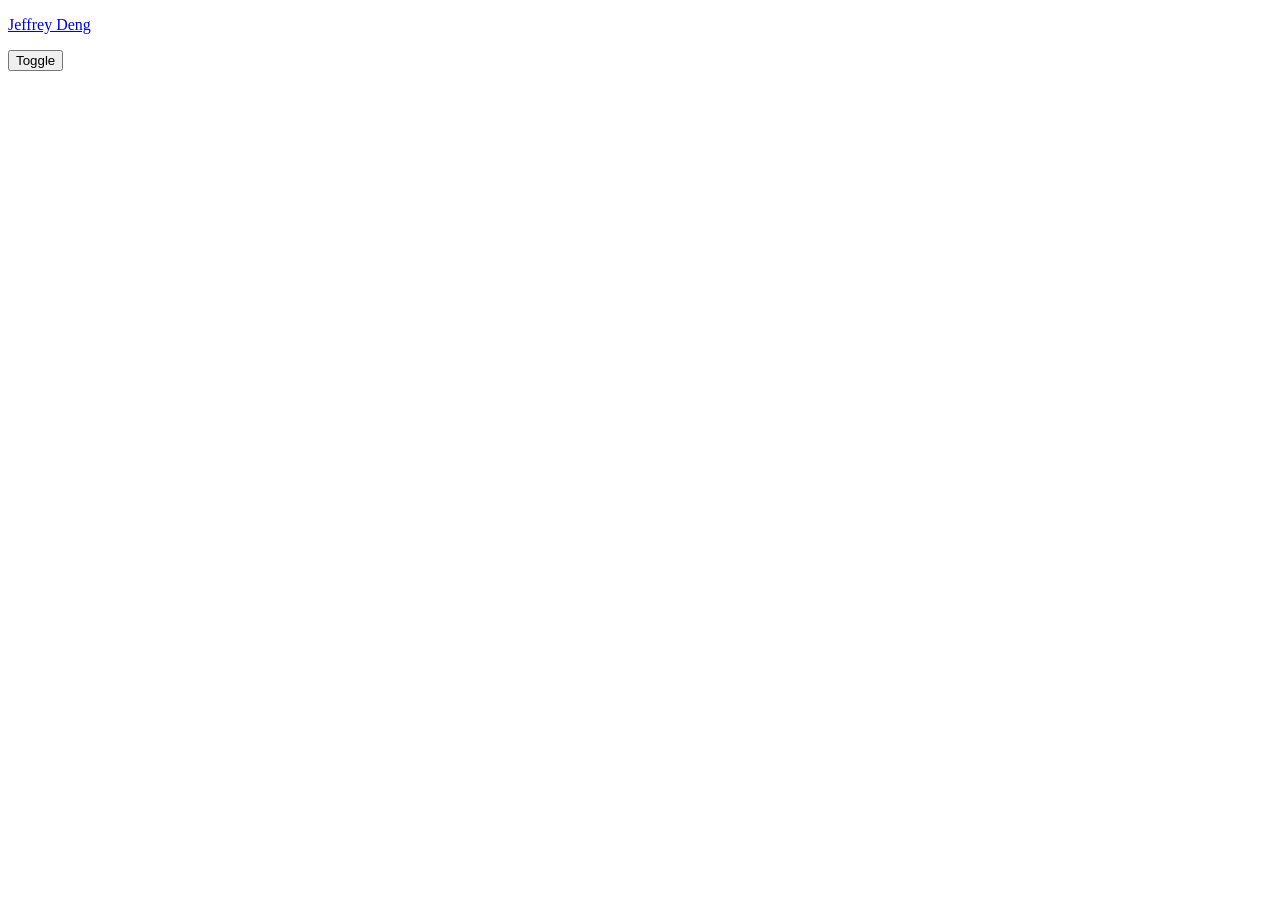
<file: index.html>
<!DOCTYPE html>

<html>
    <head>
        <meta charset="UTF-8">
        <meta name="viewport" content="width=device-width, initial-scale=1.0">
        <title lang="en">
            Jeffrey Jiawen Deng
        </title>

        <link rel="stylesheet" href="styles/main-page-styles.css">
        <link rel="preconnect" href="https://fonts.googleapis.com">
        <link rel="preconnect" href="https://fonts.gstatic.com" crossorigin>
        <link href="https://fonts.googleapis.com/css2?family=Montserrat:ital,wght@0,100..900;1,100..900&family=Roboto:ital,wght@0,100;0,300;0,400;0,500;0,700;0,900;1,100;1,300;1,400;1,500;1,700;1,900&family=Ubuntu:ital,wght@0,300;0,400;0,500;0,700;1,300;1,400;1,500;1,700&display=swap" rel="stylesheet">
    </head>

    <body>
        <header>
            <a class="header-link" href="https://jeffreyjiawendeng.github.io/">
                <p class="header-title">
                    Jeffrey Deng
                </p>
            </a>
        </header>

        <nav>
            <button class="appearance-mode-button">
                Toggle
            </button>
            <script src="scripts/main-page-scripts.js"></script>
        </nav>

        <aside>

        </aside>

        <main>
            
        </main>

        <footer>

        </footer>
    </body>
</html>
</file>
<file: styles/main-page-styles.css>
body {
    --bgc: white;
    --c: black;
    background-color: var(bgc);
    color: var(c);
    transition: background-color 0.15s, color 0.15s;
}

header {

}

nav {

}

.appearance-mode-button {
    cursor: pointer;
}

aside {

}
</file>
